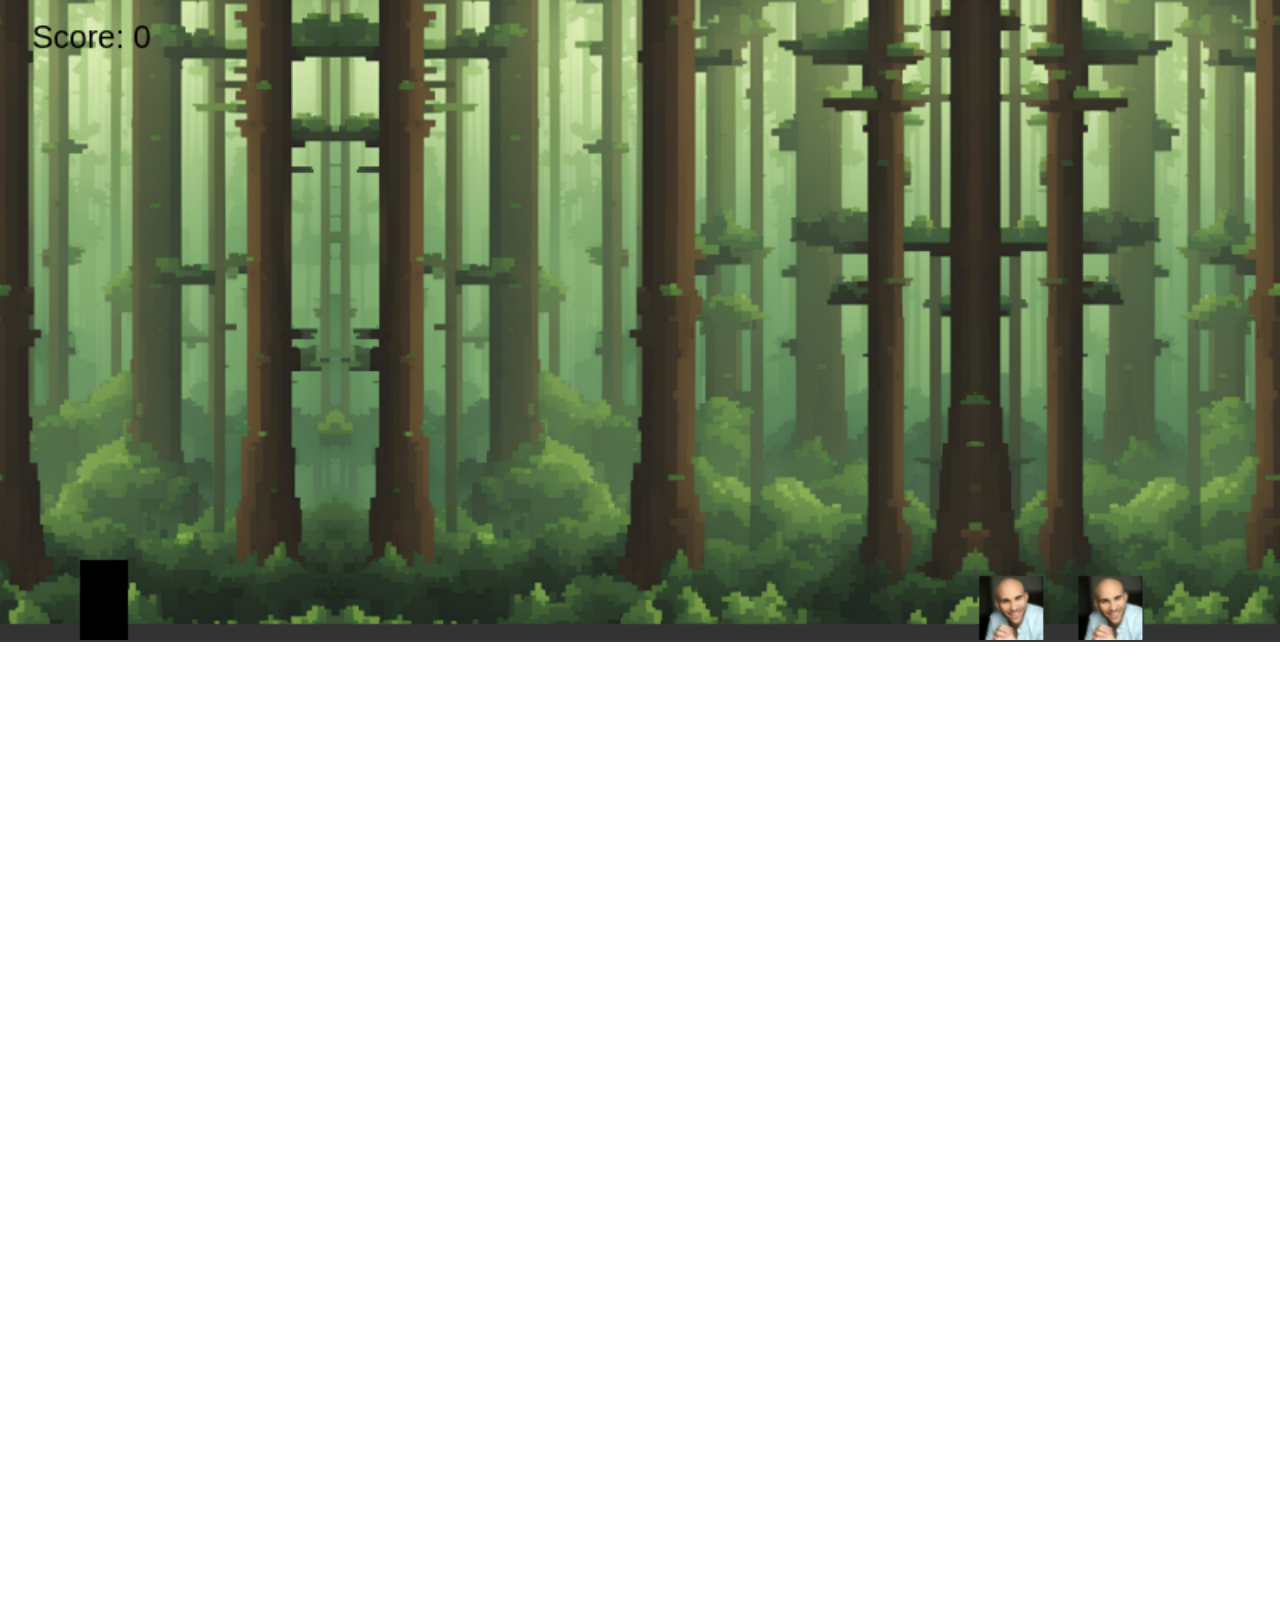
<file: index.html>
<!DOCTYPE html>
<html lang="fr">
<head>
    <meta charset="UTF-8">
    <title>Temple of Thibault</title>
    <style>
        body { margin: 0; overflow: hidden; background-color: #f0f0f0; }
        canvas { display: block; margin: 0 auto; background-color: #fff; border-bottom: 2px solid #333; }
    </style>
    <link rel="stylesheet" href="style.css">
</head>
<body>
    <canvas id="gameCanvas" width="800" height="400"></canvas>
    <script src="js/jeux.js" defer></script>
    <canvas id="gameCanvas" width="800" height="600"></canvas>
</body>
</html>
</file>
<file: style.css>
body {
  min-height: 100vh;
  display: grid;
  place-items: center;
}

canvas {
  display: block;
  width: min(100vw, 150vh);
  height: auto;
}
</file>
